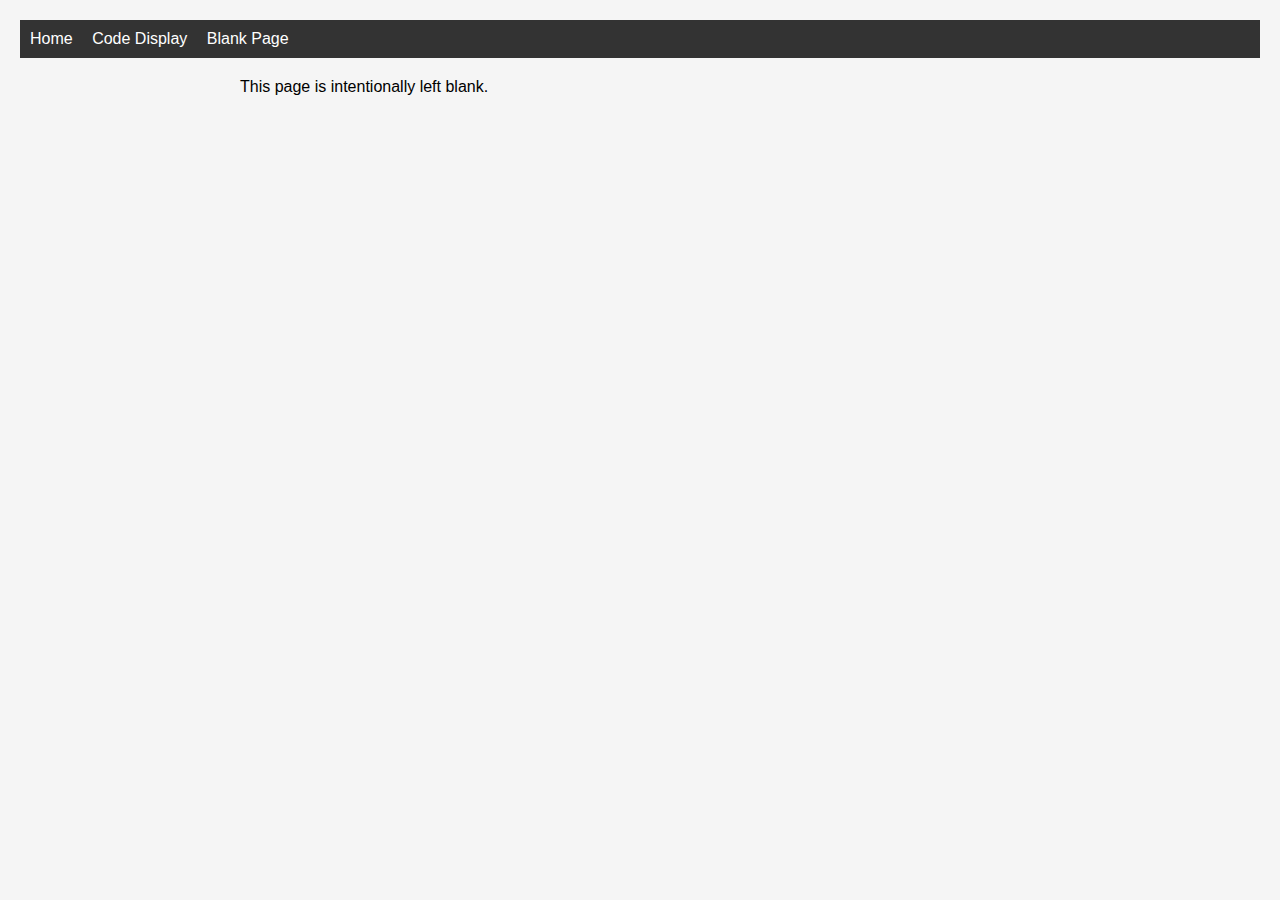
<file: blank.html>
<!DOCTYPE html>
<html lang="en">
<head>
  <meta charset="UTF-8" />
  <title>Blank Page</title>
  <link rel="stylesheet" href="style.css" />
</head>
<body>
  <nav>
    <a href="index.html">Home</a>
    <a href="code.html">Code Display</a>
    <a href="blank.html">Blank Page</a>
  </nav>

  <main>
    <p>This page is intentionally left blank.</p>
  </main>
</body>
</html>
</file>
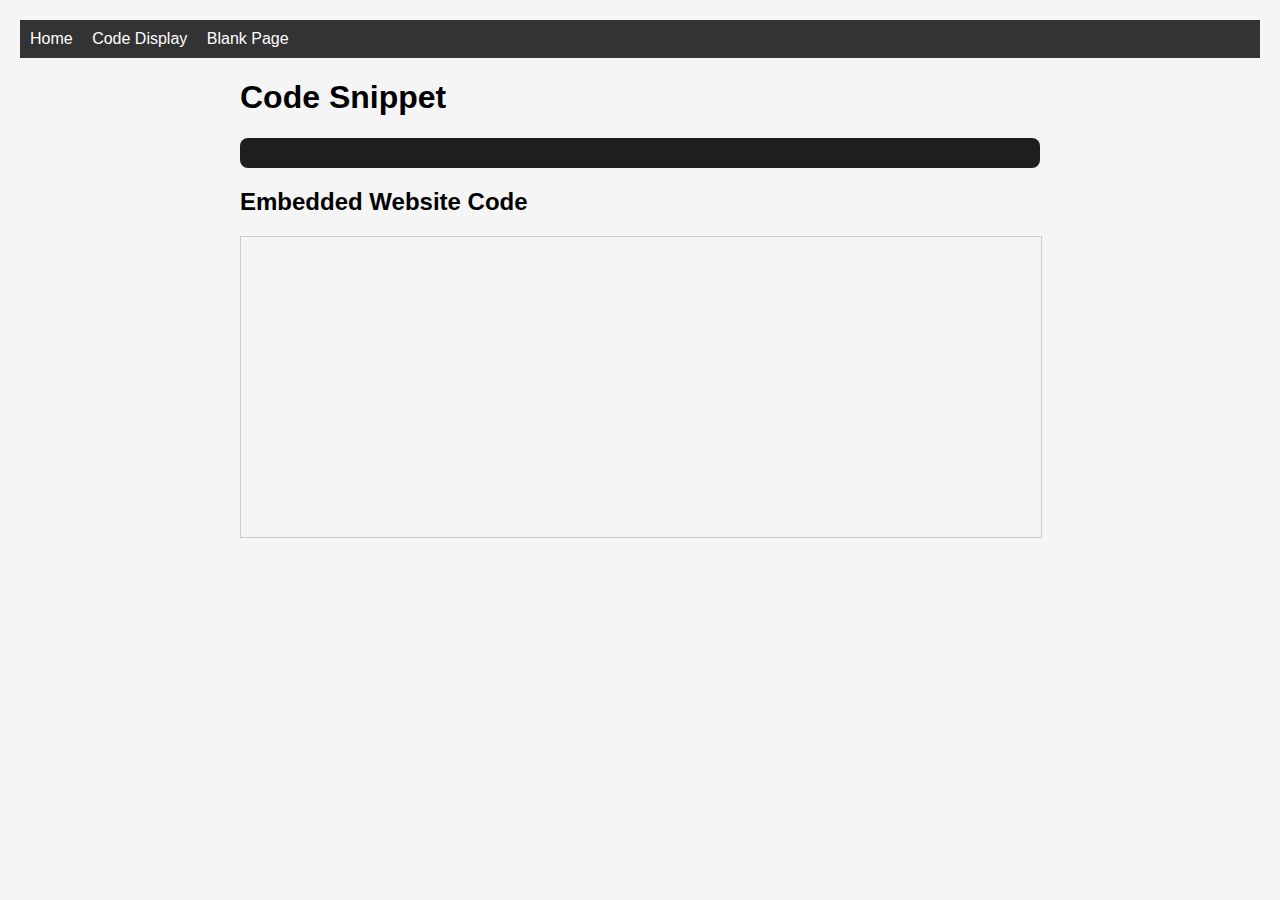
<file: code.html>
<!DOCTYPE html>
<html lang="en">
<head>
  <meta charset="UTF-8" />
  <title>Code Display</title>
  <link rel="stylesheet" href="style.css" />
</head>
<body>
  <nav>
    <a href="index.html">Home</a>
    <a href="code.html">Code Display</a>
    <a href="blank.html">Blank Page</a>
  </nav>

  <main>
    <h1>Code Snippet</h1>
    <div id="code-box"></div>
  </main>
  <main>
  <h2>Embedded Website Code</h2>
  <iframe id="codeRunner" sandbox="allow-scripts" style="width:100%; height:300px; border:1px solid #ccc;"></iframe>
  </main>


  <script src="script.js"></script>
</body>
</html>
</file>
<file: style.css>
body {
  font-family: Arial, sans-serif;
  margin: 0;
  padding: 20px;
  background: #f5f5f5;
}

nav {
  background: #333;
  padding: 10px;
  margin-bottom: 20px;
}

nav a {
  color: white;
  margin-right: 15px;
  text-decoration: none;
}

main {
  max-width: 800px;
  margin: auto;
}

.image-grid {
  display: flex;
  gap: 10px;
  flex-wrap: wrap;
}

.image-grid img {
  width: 300px;
  height: 200px;
  object-fit: cover;
  border-radius: 8px;
}

#code-box {
  background: #1e1e1e;
  color: #f1f1f1;
  padding: 15px;
  font-family: monospace;
  white-space: pre-wrap;
  border-radius: 8px;
  margin-top: 10px;
}
</file>
